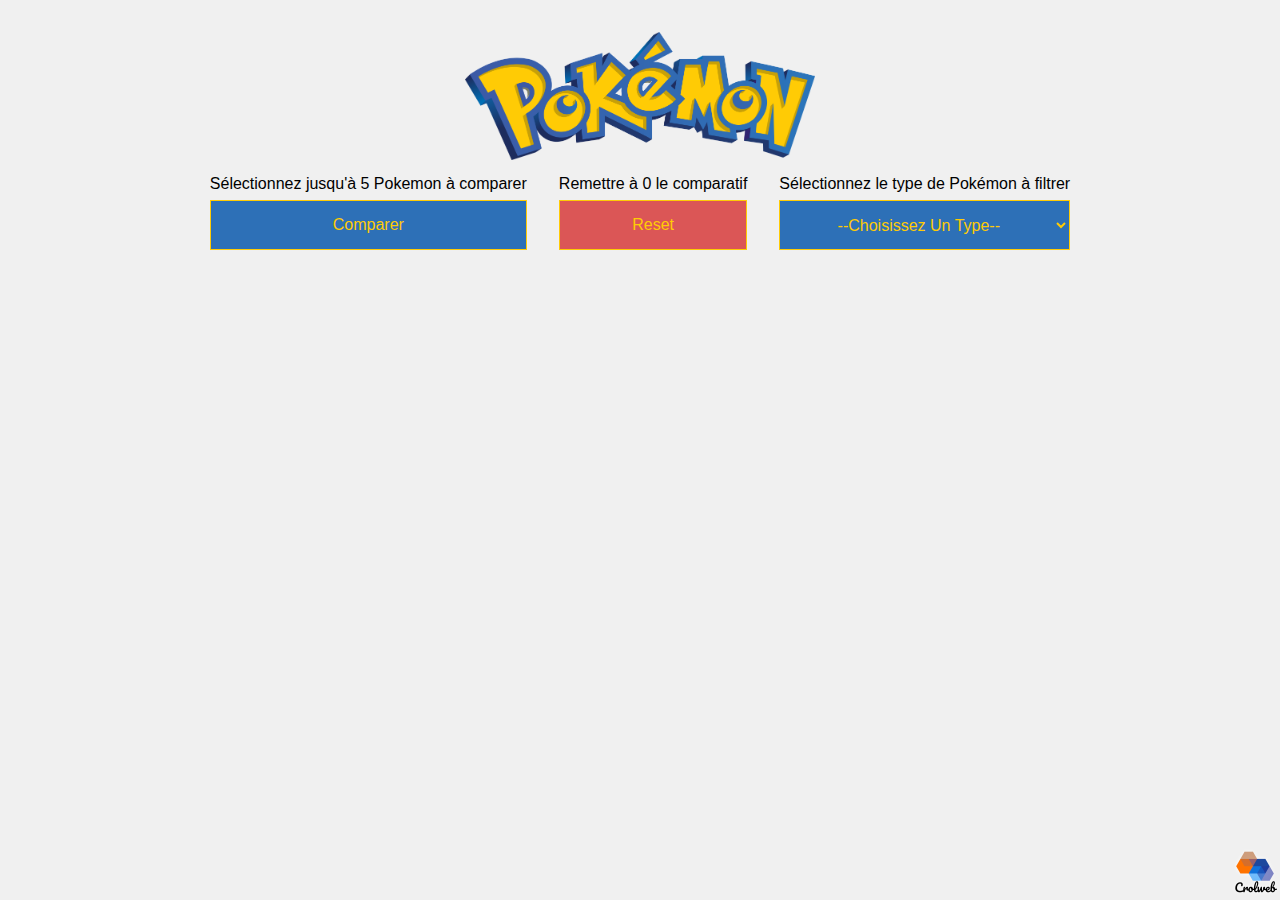
<file: index.html>
<!DOCTYPE html>
<html lang="en">
<head>
    <meta charset="UTF-8">
    <meta http-equiv="X-UA-Compatible" content="IE=edge">
    <meta name="viewport" content="width=device-width, initial-scale=1.0">

    <meta name="author" content="Crolweb" />
    <meta name="description" content="Pokedex">
    <link rel="shortcut icon" href="./images/favicon.ico" type="image/x-icon">

    <link rel="stylesheet" href="./css/styles.css">


    <title>Pokedex</title>

</head>
<body>
        
    <div class="title">
        <img class="pokemon-logo" src="./images/pokemon-logo.png" alt="">
        <!-- <h1 >Pokédex</h1> -->
        <div class="comparison__form">
            <div class="comparison__choice">
                <p>Sélectionnez jusqu'à 5 Pokemon à comparer</p>
                <button class="btn_comparison">Comparer</button>
            </div>
            <div class="comparison__choice">
                <p>Remettre à 0 le comparatif</p>
                <button class="btn_comparison reset">Reset</button>
            </div>
        </div>
    </div>
        
    <!-- 
    <div class="card">
        <div class="poke__card grass" id="p1">
            <h3>Bulbizarre</h3>
            <img src="https://raw.githubusercontent.com/PokeAPI/sprites/master/sprites/pokemon/1.png" alt="">                
            <p class="type">Grass</p>
        </div>
    </div> -->


    <!-- Modale -->
    <div class="modale">
        <img src="./images/close-outline.svg" alt="" class="modale__close">
        <p>Vous devez choisir entre 2 et 5 Pokémons</p>
    </div>
    
    <div class="comparison__list">
        <!-- <div class="list__card" id="7">
                <p>Sandshreweeee</p>
                <img src="https://raw.githubusercontent.com/PokeAPI/sprites/master/sprites/pokemon/1.png" alt="">  
        </div> -->
    </div>





    <footer>
        <a href="http://github.com/crolette" target="_blank" rel="noopener noreferrer"><img src="./images/crolweb-logo.png" alt=""></a>
    </footer>

    <script src="./js/app.js"></script>
</body>
</html>
</file>
<file: css/styles.css>
:root {
    --grass: #78c850;
    --ground: #E2BF65;
    --dragon: #6F35FC;
    --fire: #F58271;
    --electric: #F7D02C;
    --fairy: #D685AD;
    --poison: #966DA3;
    --bug: #B3F594;
    --water: #6390F0;
    --normal: #D9D5D8;
    --psychic: #F95587;
    --flying: #A98FF3;
    --fighting: #C25956;
    --rock: #B6A136;
    --ghost: #735797;
    --ice: #96D9D6;
    --primary: #2D70B7;
    --focus: #FFCB05;
}


/* RESET CSS */ 
html, body, div, span, applet, object, iframe,
h1, h2, h3, h4, h5, h6, p, blockquote, pre,
a, abbr, acronym, address, big, cite, code,
del, dfn, em, img, ins, kbd, q, s, samp,
small, strike, strong, sub, sup, tt, var,
b, u, i, center,
dl, dt, dd, ol, ul, li,
fieldset, form, label, legend,
table, caption, tbody, tfoot, thead, tr, th, td,
article, aside, canvas, details, embed, 
figure, figcaption, footer, header, hgroup, 
menu, nav, output, ruby, section, summary,
time, mark, audio, video {
    margin: 0;
    padding: 0;
    border: 0;
    font-size: 100%;
    font: inherit;
    vertical-align: baseline;
}

*, *::before, *::after{
    margin: 0;
    padding: 0;
    box-sizing: border-box;
}

/* HTML5 display-role reset for older browsers */
article, aside, details, figcaption, figure, 
footer, header, hgroup, menu, nav, section {
    display: block;
}
body {
    line-height: 1;
}
ol, ul {
    list-style: none;
}
blockquote, q {
    quotes: none;
}
blockquote:before, blockquote:after,
q:before, q:after {
    content: '';
    content: none;
}
table {
    border-collapse: collapse;
    border-spacing: 0;
}

/* END RESET CSS */



/* TYPOGRAPHY */
body {
    font-family: 'Gill Sans', 'Gill Sans MT', Calibri, 'Trebuchet MS', sans-serif;
    font-size: clamp(16px, 1vw, 24px);
}

h1 {
    font-size: 2rem;
    font-weight: bold;
    text-align: center;
    text-transform: uppercase;
    width: 100%;
}

h2 {
    font-size: 1.5rem;
    font-weight: bold;
    text-transform: uppercase;
}



/* LAYOUT */
body {
    display: flex;
    justify-content: center;
    align-items: center;
    flex-direction: column;
    row-gap: 16px;
    background: rgb(240, 240, 240);
    z-index: 0;
    min-width: 100vw;
}

.title {
    display: flex;
    flex-direction: column;
    align-items: center;
    row-gap: 16px;
    width: 90%;
    max-width: 1440px;
    position: sticky;
    top: 0;
    padding: 32px 0;
    background: rgb(240, 240, 240);
    z-index: 50;
}

.pokemon-logo {
    width: 50%;
    max-width: 350px ;
    height: auto;
}


.container__cards {
    display: flex;
    align-content: flex-start;
    justify-content: center;
    flex-wrap: wrap;
    gap: 24px;
    width: 90%;
    max-width: 1440px;
}


/* CARD */ 
.poke__card {
    display: flex;
    flex-direction: column;
    align-items: center;
    justify-content: space-between;
    position: relative;
    
    width: 175px;
    height: 150px;
    padding: 25px 10px 10px 10px;
    
    border-radius: 8px;
    backdrop-filter: blur(5px);
    background-image: linear-gradient(to right bottom, rgba(255,255,225,0.25), rgba(255,255,225,0.75));
    box-shadow: 0 0 5px rgb(104, 104, 104);

    cursor: pointer;
}

.poke__card.selected {
    background-color: black!important;
}

.poke__card h3 {
    font-weight: 700;
    text-transform: uppercase;
    /* font-size: 1rem; */
}

.poke__card img,
.poke__card p,
.poke__card h3 {
    pointer-events: none;
}

.poke__card img {
    width: 65%;
    height: auto;
    filter: drop-shadow(0 0 5px black)
    
}

.type {
    position: absolute;
    text-transform: uppercase;
    font-weight: bold;
    font-size: 0.75rem;
    padding: 4px;
    border-top-right-radius: 8px;
    border-bottom-left-radius: 8px;
    top: 0; 
    right:0;
}


.id {
    position: absolute;
    font-weight: bold;
    font-size: 0.75rem;
    padding: 4px;
    border-top-left-radius: 8px;
    border-bottom-right-radius: 8px;
    top: 0; 
    left:0;
}



/* COMPARAISON */
.comparison__form {
    display: flex;
    justify-content: space-around;
    column-gap: 32px;
    text-align: center;
}

.comparison__choice {
    display: flex;
    flex-direction: column;
    justify-content: space-between;
    row-gap: 8px
}

.btn_comparison,
select {
    height: 50px;
    cursor: pointer;
    font-family: inherit;
    padding: 8px 16px;
    position: sticky;
    right: 32px;
    bottom: 32px;
    background: var(--primary);
    border: 1px solid var(--focus);
    color: var(--focus);
    font-size: 1rem;
}

.btn_comparison:hover,
select:hover {
    background: var(--focus);
    color: var(--primary);
} 

.comparison,
.modale {
    display: flex;
    flex-direction: column;
    align-items: center;
    justify-content: center;
    position: absolute;
    text-align: center;
    z-index: 150;
}

.comparison::after {
    content:"";
    width: 100vw;
    height: 100vh;
    background: rgba(0,0,0,0.75);
    position: absolute;
    top: -50px;
    z-index: -100;
    pointer-events: none;
}

.comparison__close,
.modale__close {
    width: 25px;
    height: 25px;
    position: absolute;
    right: 16px;
    top: 8px;
    cursor: pointer;
}


.comparison_table {
    margin: 0 auto;
    padding: 16px;
    pointer-events: none;
    text-transform: uppercase;
}



.comparaison_pokemon {
    text-transform: uppercase;
    font-weight: bold;
}

.comparison_table th {
    text-transform: uppercase;
    font-weight: bold;
}


.comparison_table th,
.comparison_table td {
    padding: 16px;
    border-bottom: 1px solid #ddd;
}

.comparison_table tr:nth-child(even) {
    background-color: #fefefe;
}

.comparison_table tr:nth-child(odd) {
    background-color: #f6faff;
}


.comparison_table tr td:first-child {
    text-align: right;
    font-weight: bold;
}

/* COMPARISON LIST */
.comparison__list {
    display: none;
    justify-content: space-evenly;
    column-gap: 8px;
    width: auto;
    background: #fff;
    position: fixed;
    bottom: 0;
    padding: 16px;
    border-radius: 8px 8px 0 0;
    background: var(--primary);
    border: 4px solid var(--focus);
    box-shadow: 0 0 5px var(--primary);
    color: var(--primary);
}

.list__card {
    padding: 8px;
    border: 1px solid #000;
    border-radius: 4px;
    background: var(--focus);
    width: 125px;
    font-size: 0.85rem; 
    text-align: center;
    font-weight: bold; 
}

.list__card img {
    height: 75px;
    width: 75px; 
}

.list__card p {
    text-transform: uppercase;
}


/* FILTER */
select,
option {
    text-transform: capitalize;
    text-align: center;
}

.reset {
    background-color: rgb(219, 86, 86);
}

/* MODALE */ 
.modale {
    height: 250px; 
    width: 250px;
    padding: 16px;
    background-color: white;
    font-size: 2rem;
}


.modale__close {
    cursor:pointer;
}


.modale:not(.is-active) {
    display: none;
}


/* FOOTER */
footer {
    position: fixed;
    bottom: 0;
    right: 0;
}

footer img {
    width: 50px;
    filter: drop-shadow(0 0 2px white)
}


@media screen and (max-width:767px) {
    .btn_comparison,
    select {
        font-size: 1rem;
    }

    .comparison {
        font-size: 12px;
    } 

    .comparison td:first-child {
        display: none;
    }

    .comparison_table th,
    .comparison_table td {
        padding: 8px;
        border-bottom: 1px solid #ddd;
    }

    .comparaison_image {
        display: none;
    }
    
    .comparison__list {
        flex-direction: row;
        flex-wrap: wrap;
        row-gap: 8px;   
    }

    .list__card img {
        display: none;
    }
}

@media screen and (max-width: 475px) {
    .poke__card {
        width: 150px;
        height: 125px;
        
    }
    
    /* COMPARAISON */
    .comparison__form {
        flex-direction: column;
        row-gap: 16px;
    }
}
</file>
